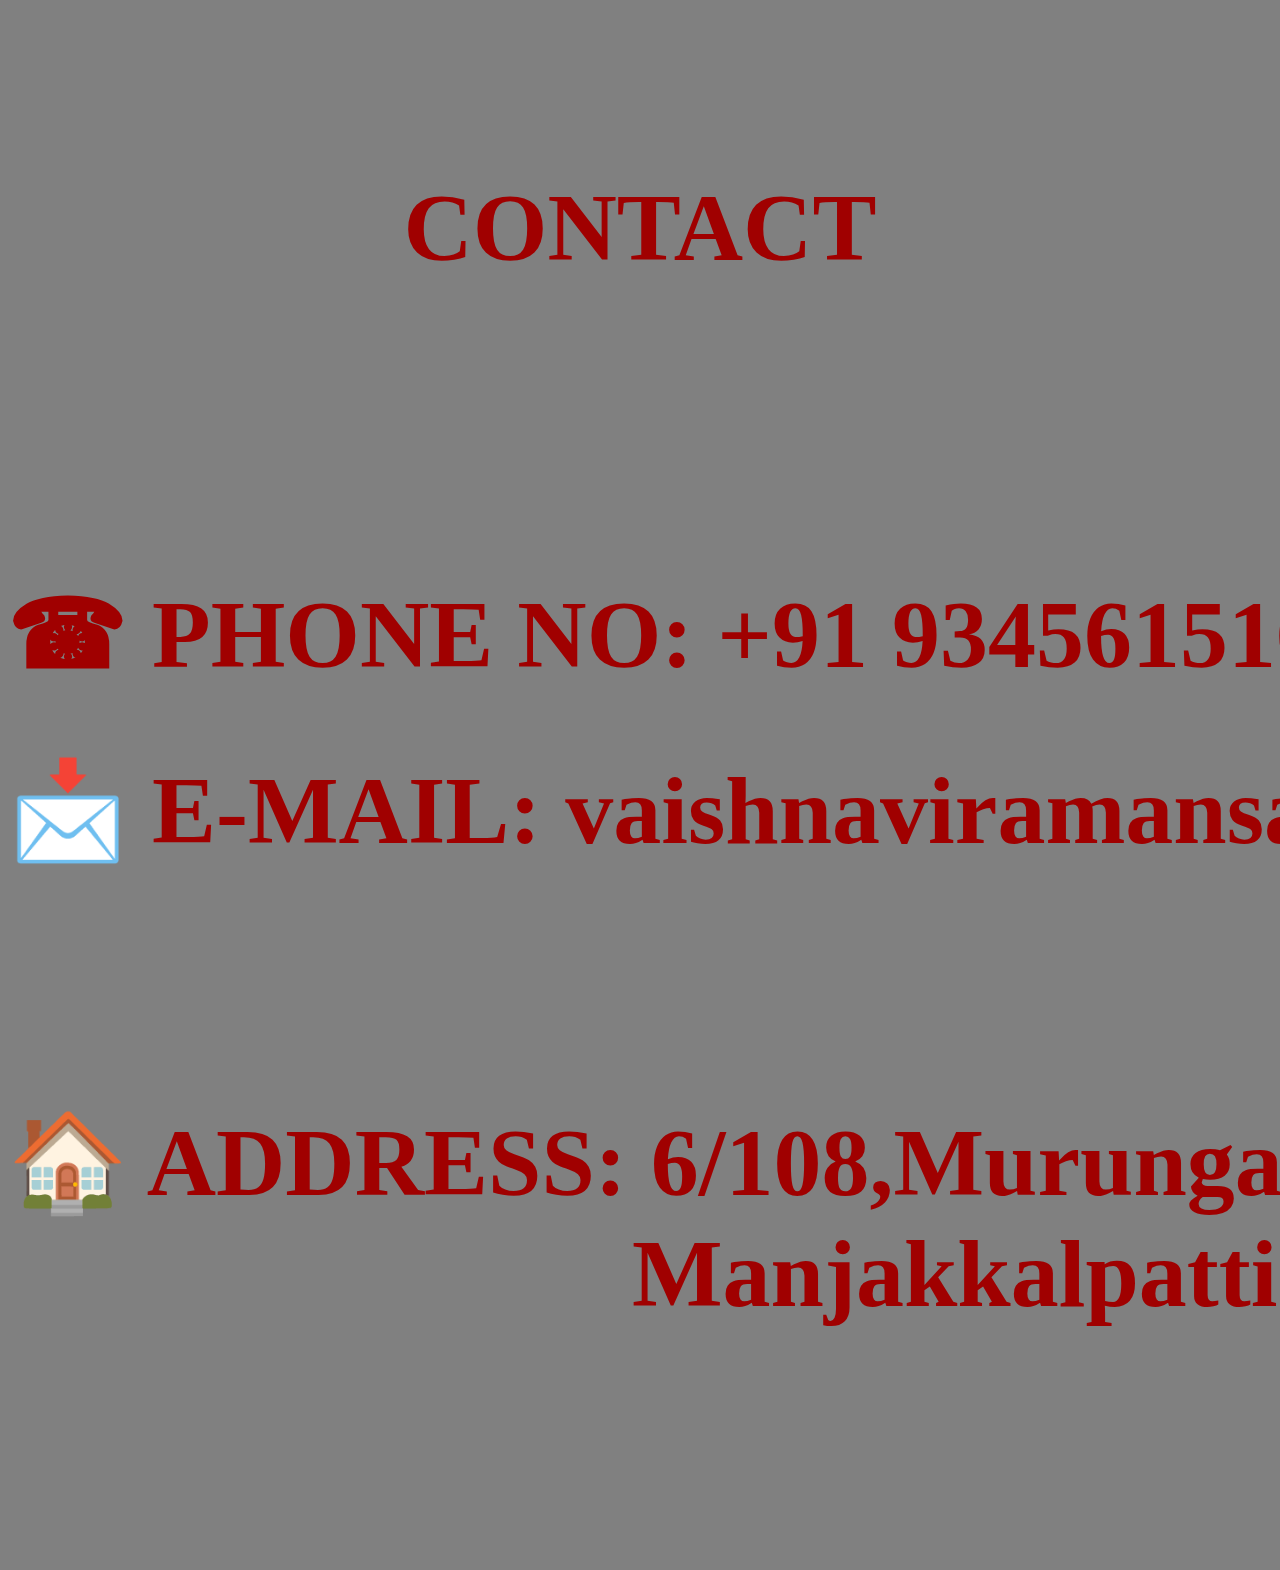
<file: contacts.html>
<html>
<body bgcolor="grey"text="marroon">
<pre>
<font size="25">
<font face="algerian">
<h1 align="center">CONTACT<h1>
<font size="15">
<h1 align="left"><span>&#9742;</span> PHONE NO: +91 9345615165
<h1 align="left"><span>&#128233;</span> E-MAIL: vaishnaviramansarasu@gmail.com<h1>
<h1 align="left"><span>&#127968;</span> ADDRESS: 6/108,Murungamarathukaadu,
 			  Manjakkalpatti(po), Sankari(Tk), Selam-637 301 <h1>
</pre>
</center>
</body>
</html>
</file>
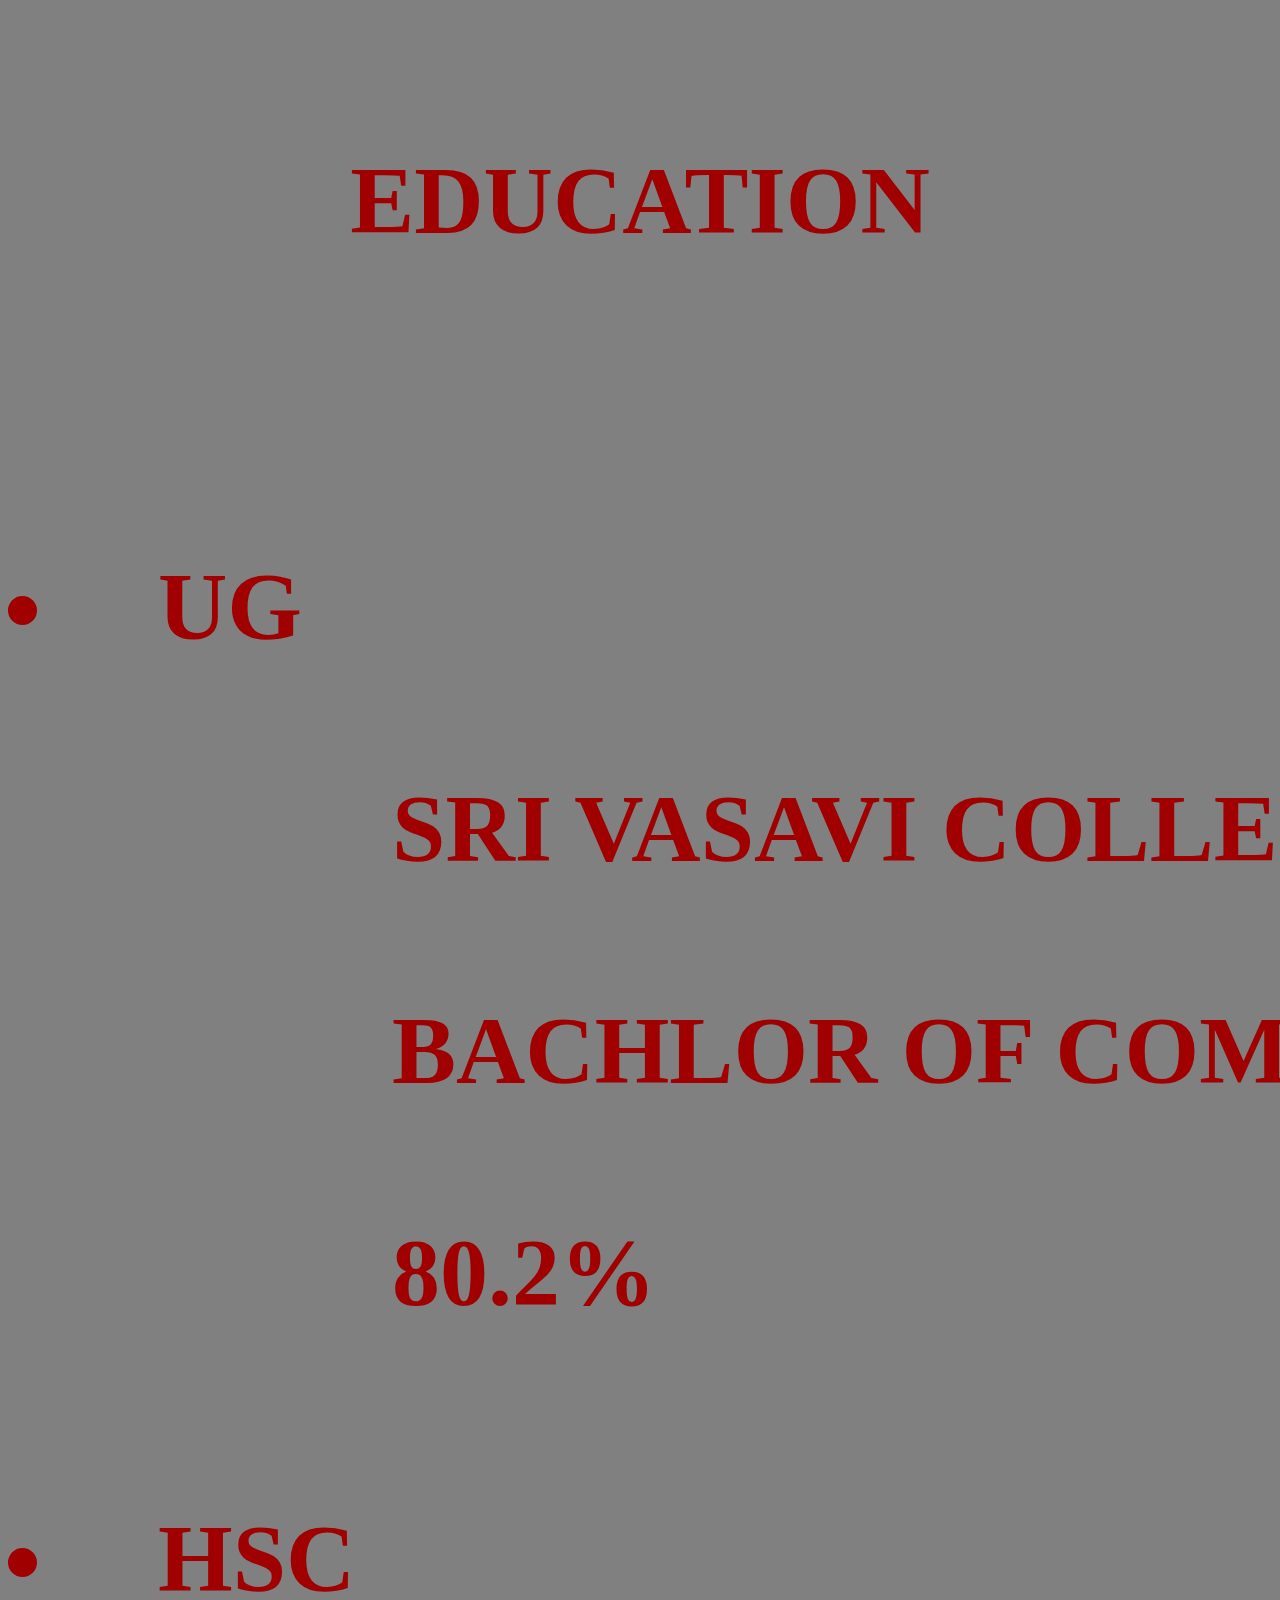
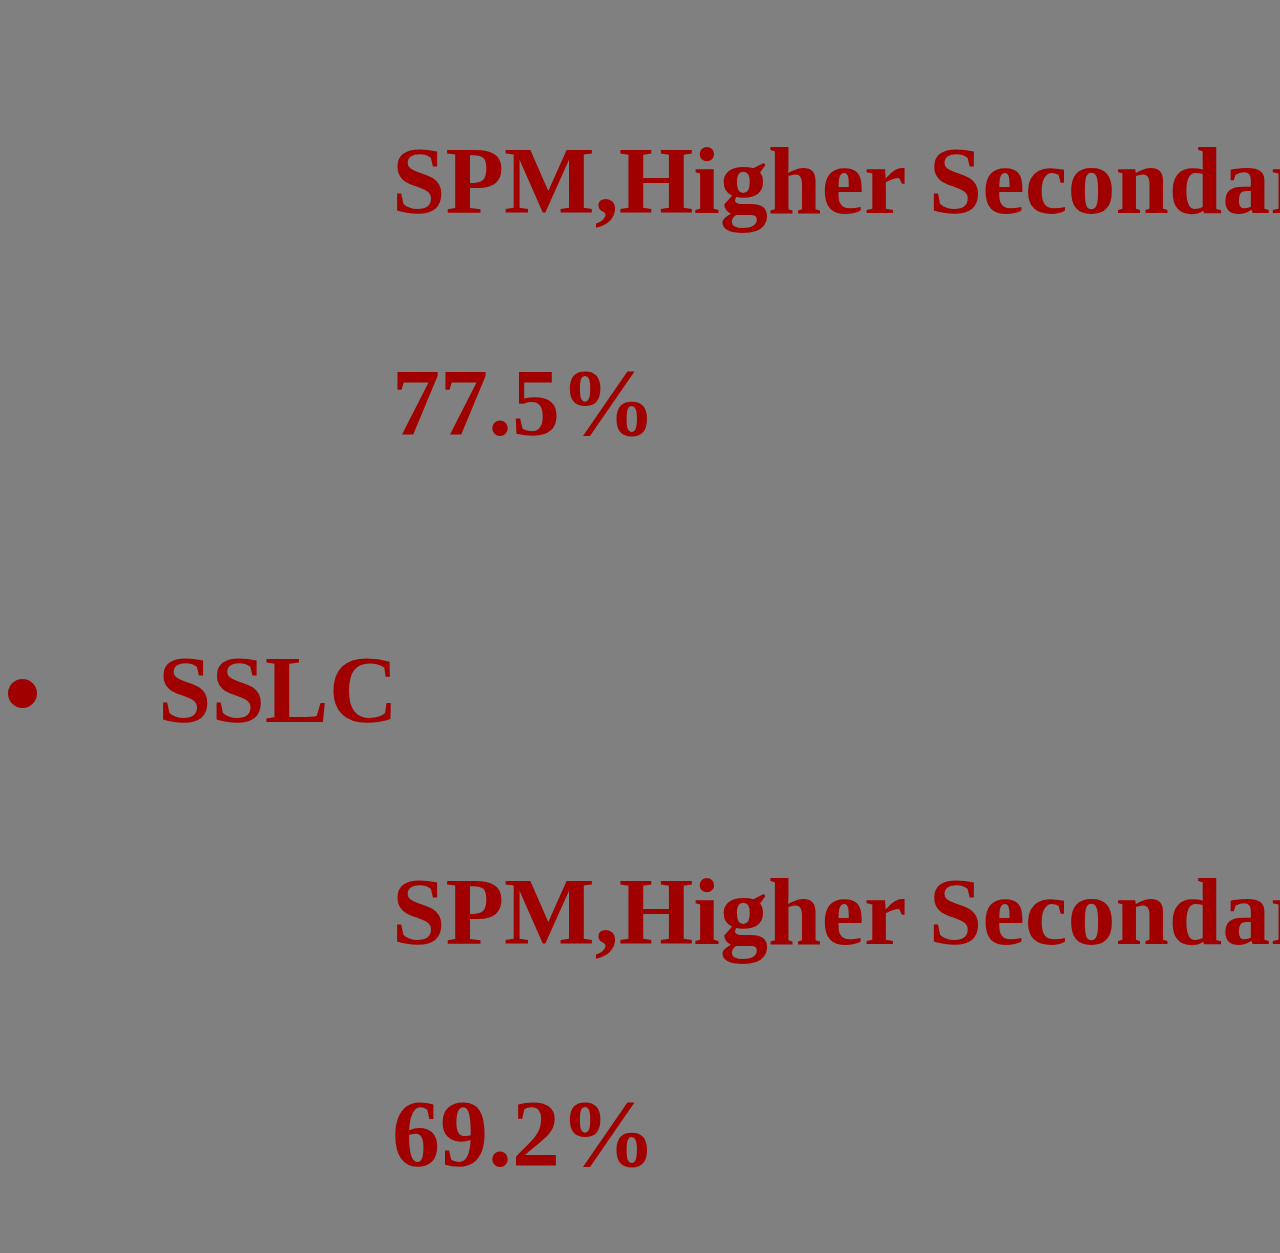
<file: education.html>
<html>
<body bgcolor="grey"text="marroon">
<pre>
<font face="algerian">
<font size="25">
<h1 align="center">EDUCATION<h1>
<font size="10">
<h1 align="left"><li type="disc"> UG						2021-24<BR>
		SRI VASAVI COLLEGE(SFW),ERODE<BR>									
		BACHLOR OF COMPUTER APPLICATION<BR>
		80.2%				
<font size="10">
<h1 align="left"><li type="disc"> HSC						2020-21<BR>
		SPM,Higher Secondary school, kozhikkalnatham<BR>
		77.5%
<font size="10">
<h1 align="left"><li type="disc"> SSLC						2020-21<BR>
		SPM,Higher Secondary school, kozhikkalnatham<BR>
		69.2%
</pre>
</body>
</html>
</file>
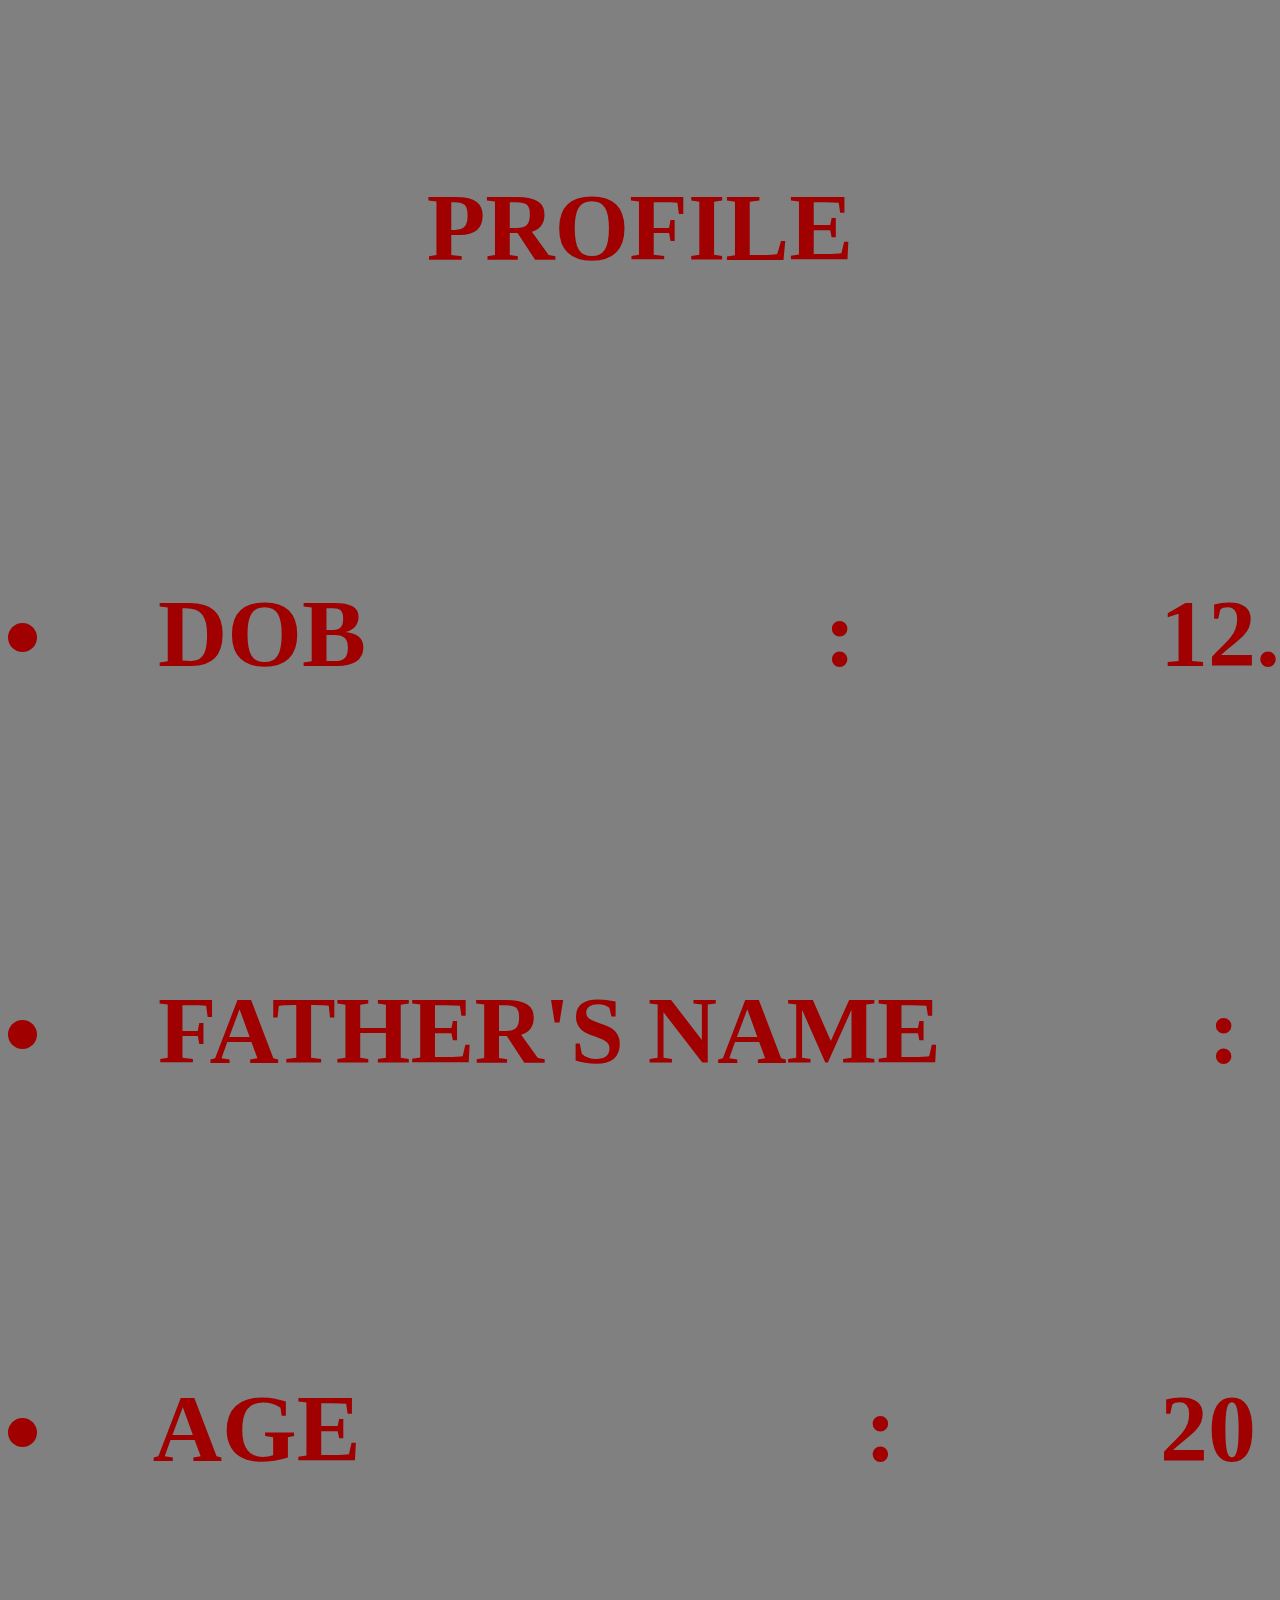
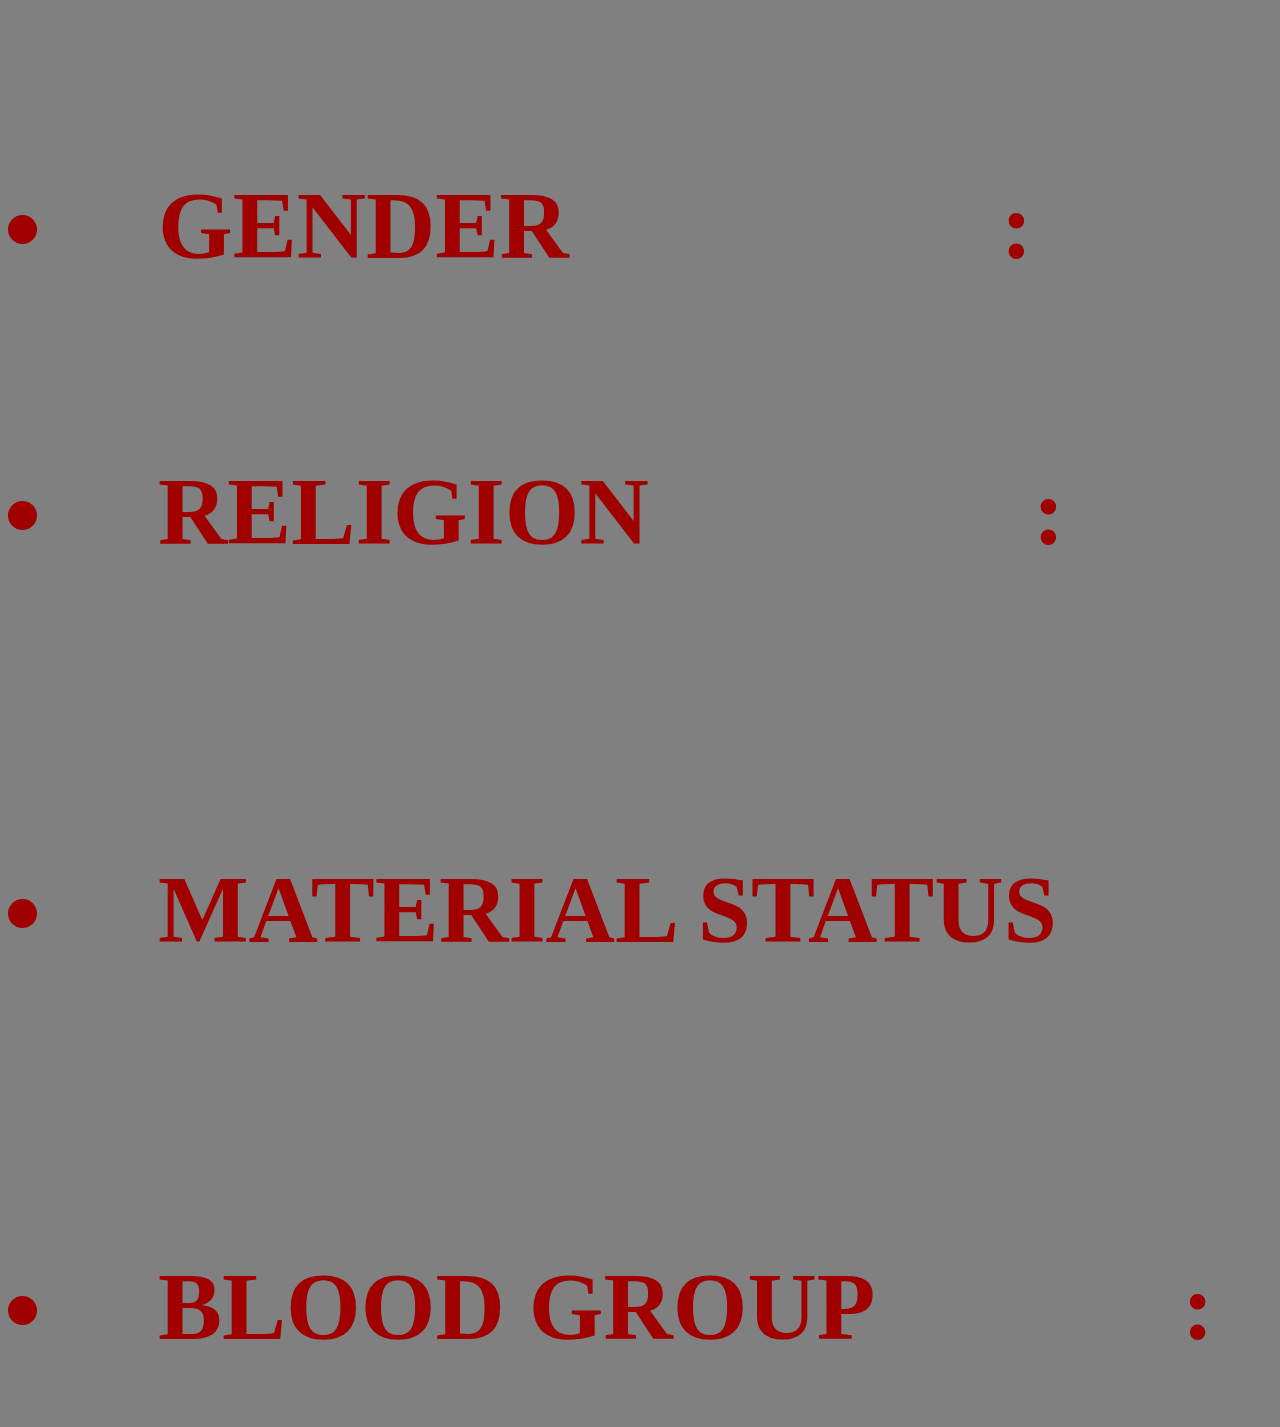
<file: profile.html>
<html>
<body bgcolor="grey"text="marroon">
<pre>
<font size="25">
<font face="algerian">
<h1 align="center">PROFILE<h1>
<font size="15">
<h1 align="left"><li type="disc"> DOB	     		  :		12.02.2003<BR>						
<font size="15">
<h1 align="left"><li type="disc"> FATHER'S NAME		  :  	        Raman<BR>						
<font size="15">
<h1 align="left"><li type="disc"> AGE                     :	  	20<BR>
<font size="15">
<h1 align="left"><li type="disc"> GENDER                  :		Female
<font size="15">
<h1 align="left"><li type="disc"> RELIGION                :  	        Hindu<BR>						
<font size="15">
<h1 align="left"><li type="disc"> MATERIAL STATUS         :	  	Single<BR>
<font size="15">
<h1 align="left"><li type="disc"> BLOOD GROUP             :		 O+VE				
</pre>
</body>
</html>
</file>
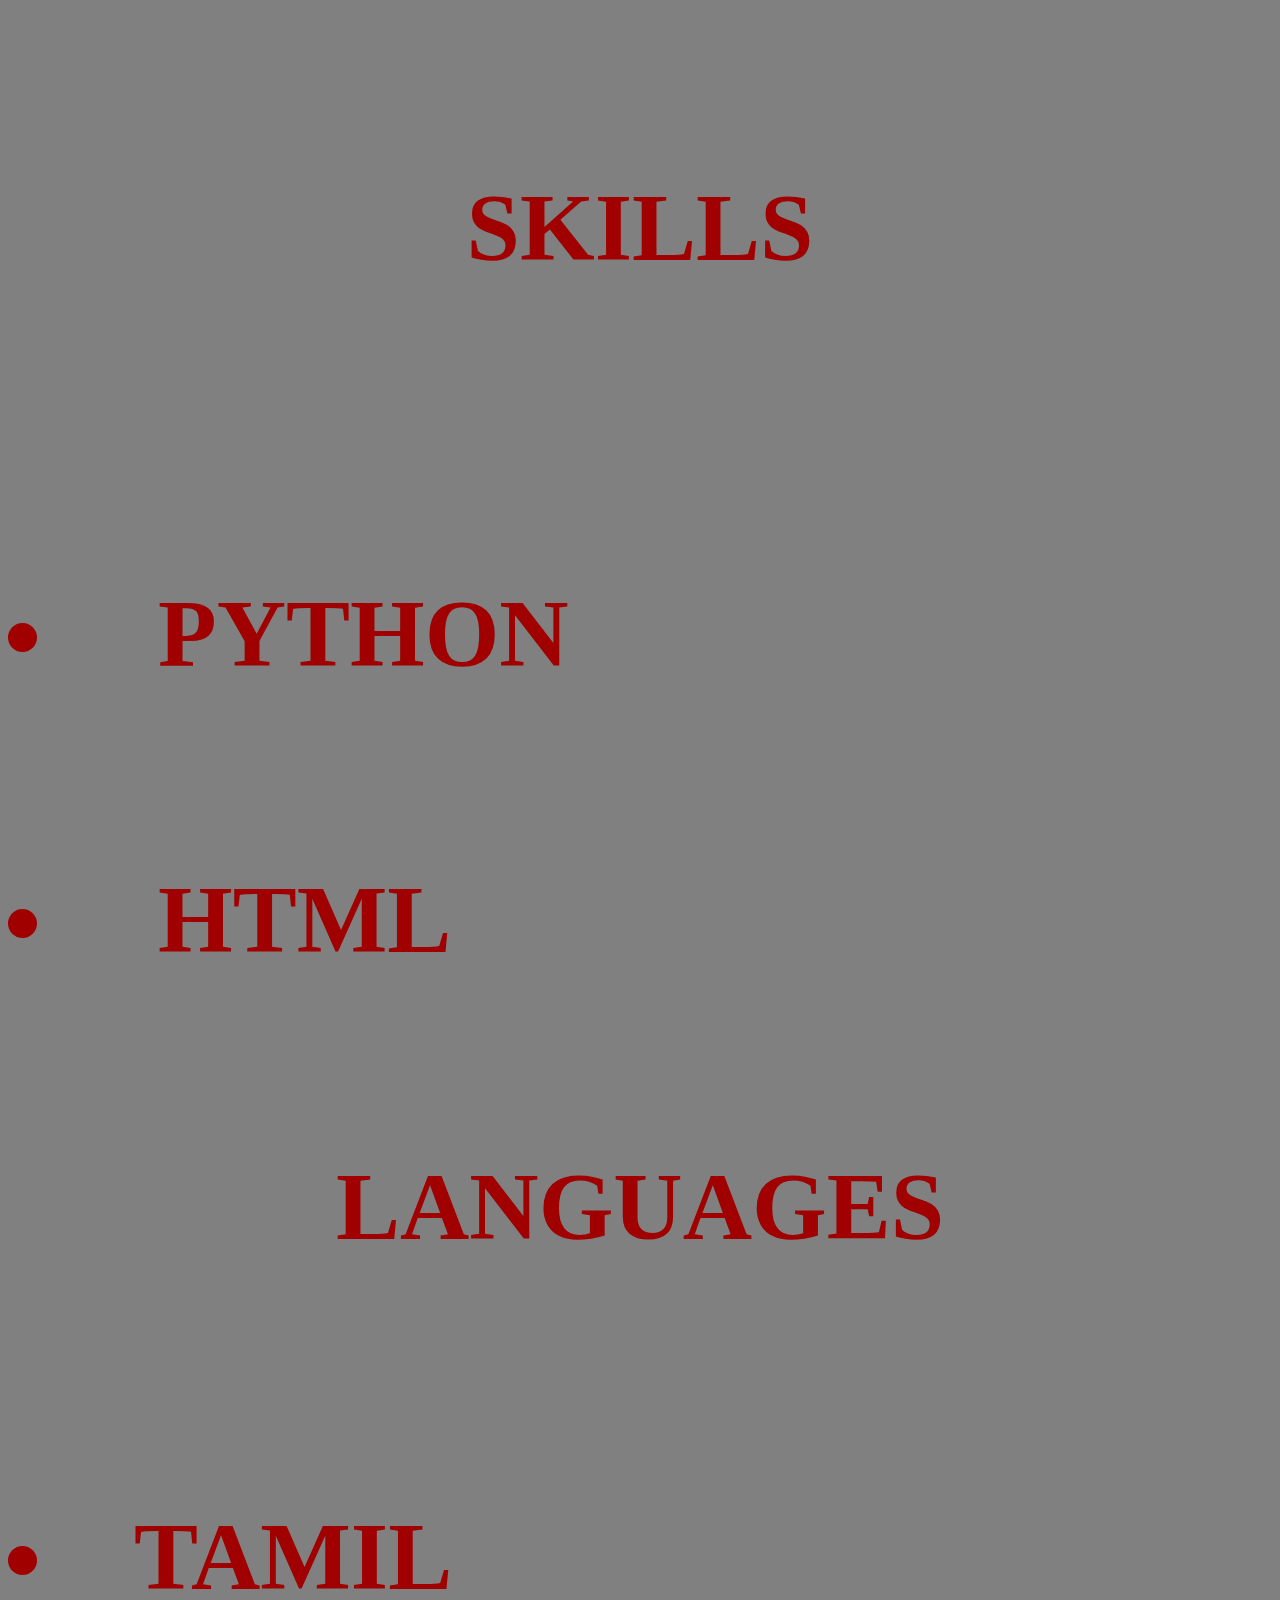
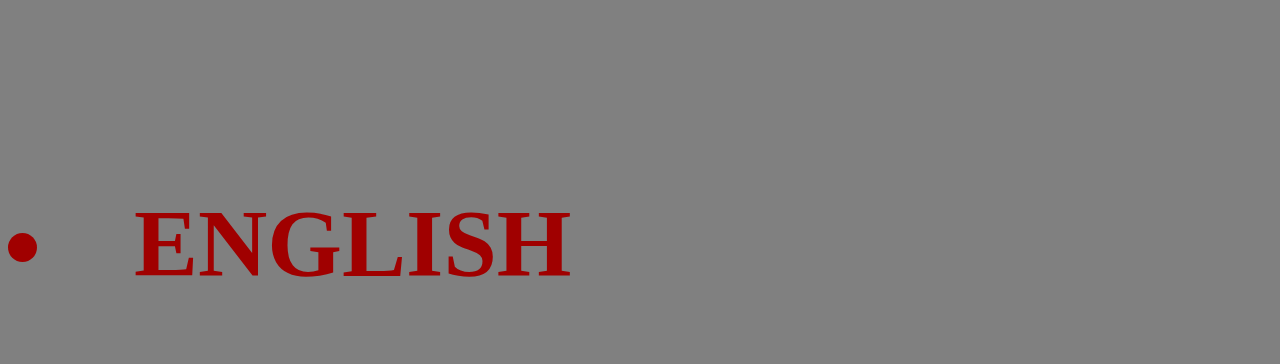
<file: skills.html>
<html>
<body bgcolor="grey"text="marroon">
<pre>
<font size="25">
<font face="algerian">
<h1 align="center">SKILLS<h1>				
<font size="15"> 
<h1 align="left"><li type="disc"> PYTHON						
<font size="15">
<h1 align="left"><li type="disc"> HTML
<font size="15"> 
<h1 align="center">LANGUAGES<h1>
<h1 align="left"><li type="disc">TAMIL
<font size="15"> 
<h1 align="left"><li type="disc">ENGLISH
</pre>
</body>
</html>
</file>
